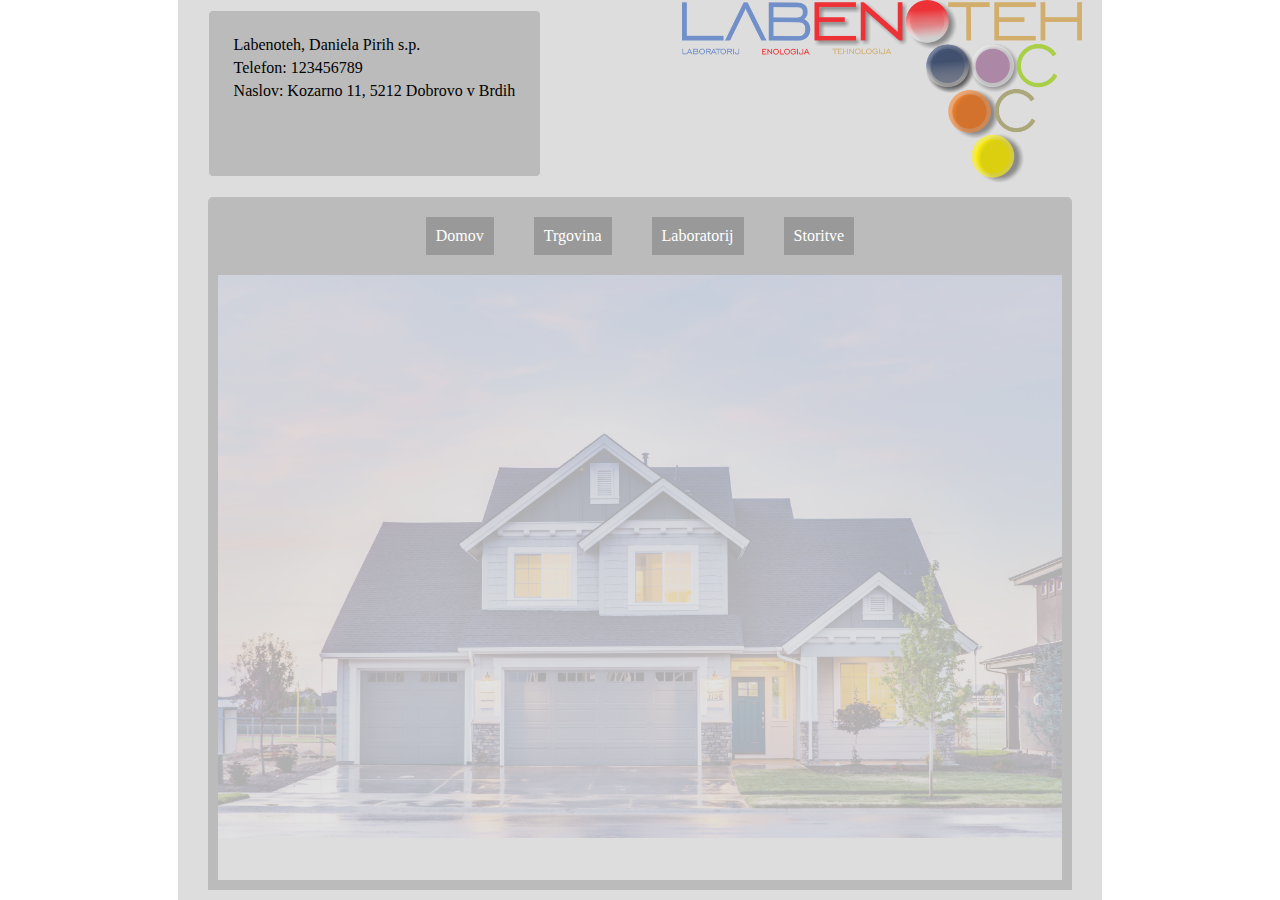
<file: index.html>
<!doctype html>
<html lang="en">
    <head>
    <!-- Required meta tags -->
        <meta charset="utf-8">
        <meta name="viewport" content="width=device-width, initial-scale=1.0">
        <link rel="stylesheet" href="style.css">
        <link href="https://fonts.googleapis.com/css?family=Open+Sans:300"
              rel="stylesheet">
        <title>Labenoteh</title>
        <script type="text/javascript">

        </script>
    </head>
    <body>
        <div class="base">
            <header>
                <div class="logo_and_contact">
                    <div class="contact">
                        <p>Labenoteh, Daniela Pirih s.p. </p>
                        <p>Telefon: 123456789</p>
                        <p>Naslov: Kozarno 11, 5212 Dobrovo v Brdih</p>
<!--                         <p>Telefon: </p>
                        <p>123456789</p>
                        <p>Naslov: </p>
                        <p>Kozarno 11</p>
                        <p>5212 Dobrovo v Brdih</p> -->
                    </div>
                    <a class="logo_anchor" href="index.html">
                        <img class="logo" src="logo.png">
                    </a>
                </div>
                <nav>
                    <a href="index.html">Domov</a>
                    <a href="trgovina.html">Trgovina</a>
                    <a href="laboratorij.html">Laboratorij</a>
                    <a href="storitve.html">Storitve</a>
                </nav>
            </header>
            <section>
                <img class="shop_image" src="house.jpg">
            </section>
        </div>
    </body>
</html>
</file>
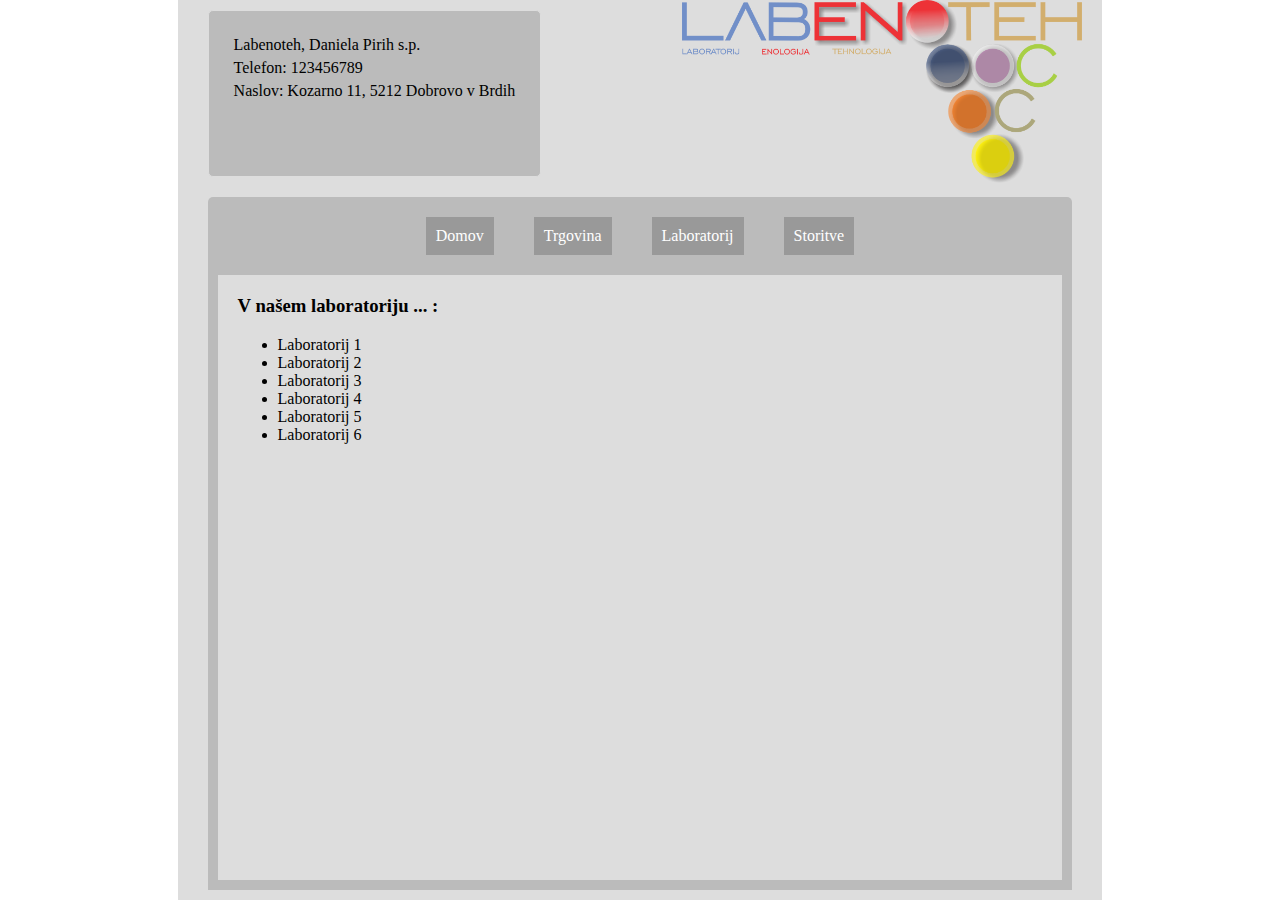
<file: laboratorij.html>
<!doctype html>
<html lang="en">
    <head>
    <!-- Required meta tags -->
        <meta charset="utf-8">
        <meta name="viewport" content="width=device-width, initial-scale=1.0">
        <link rel="stylesheet" href="style.css">
        <link href="https://fonts.googleapis.com/css?family=Open+Sans:300"
              rel="stylesheet">
        <title>Laboratorij - Labenoteh</title>
        <script type="text/javascript">

        </script>
    </head>
    <body>
        <div class="base">
            <header>
                <div class="logo_and_contact">
                    <div class="contact">
                        <p>Labenoteh, Daniela Pirih s.p. </p>
                        <p>Telefon: 123456789</p>
                        <p>Naslov: Kozarno 11, 5212 Dobrovo v Brdih</p>
<!--                         <p>Telefon: </p>
                        <p>123456789</p>
                        <p>Naslov: </p>
                        <p>Kozarno 11</p>
                        <p>5212 Dobrovo v Brdih</p> -->
                    </div>
                    <a class="logo_anchor" href="index.html">
                        <img class="logo" src="logo.png">
                    </a>
                </div>
                <nav>
                    <a href="index.html">Domov</a>
                    <a href="trgovina.html">Trgovina</a>
                    <a href="laboratorij.html">Laboratorij</a>
                    <a href="storitve.html">Storitve</a>
                </nav>
            </header>
            <section>
                <div class="div_section">
                    <h3>V našem laboratoriju ... :</h3>
                    <ul>
                        <li>Laboratorij 1</li>
                        <li>Laboratorij 2</li>
                        <li>Laboratorij 3</li>
                        <li>Laboratorij 4</li>
                        <li>Laboratorij 5</li>
                        <li>Laboratorij 6</li>
                    </ul>
                </div>
            </section>
        </div>
    </body>
</html>
</file>
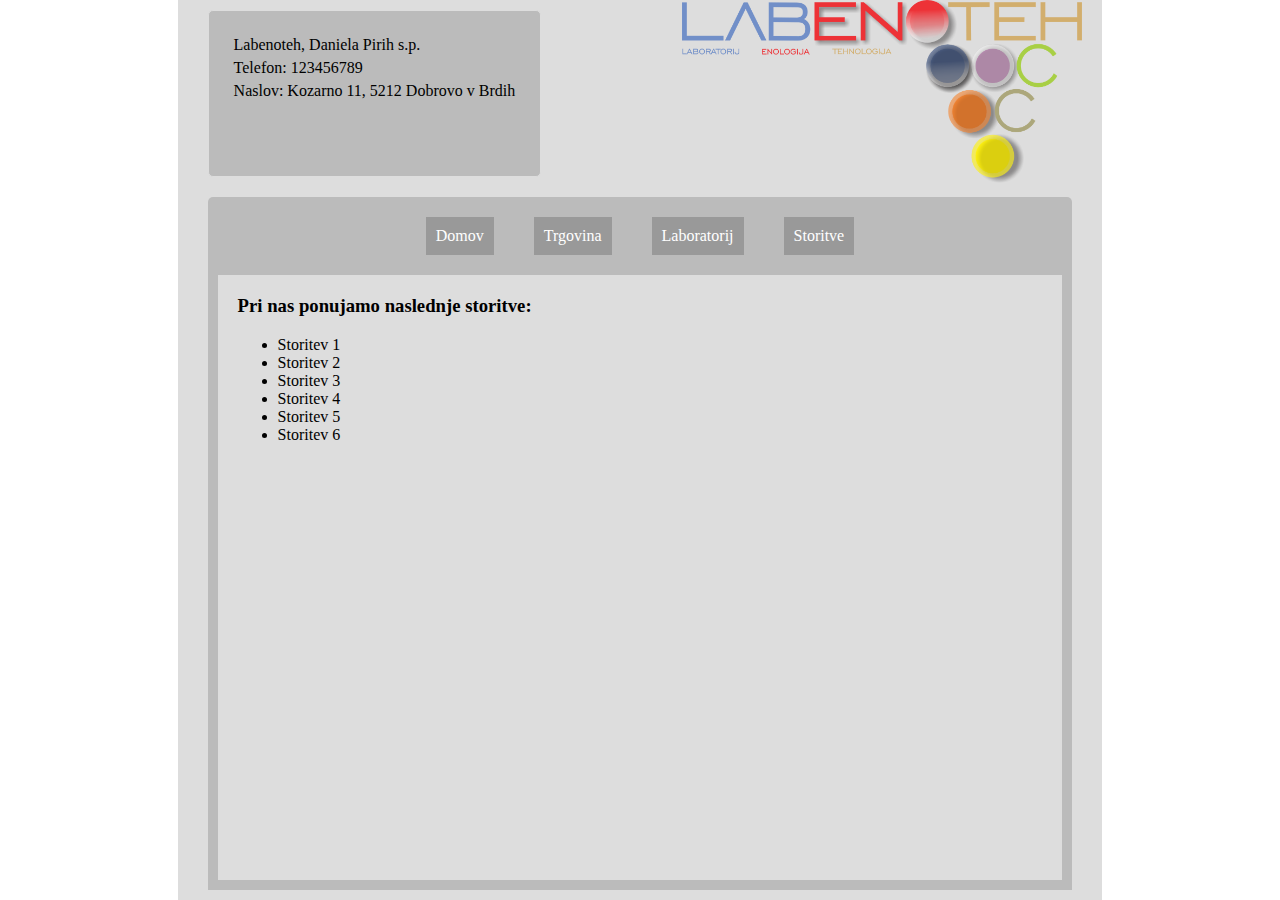
<file: storitve.html>
<!doctype html>
<html lang="en">
    <head>
    <!-- Required meta tags -->
        <meta charset="utf-8">
        <meta name="viewport" content="width=device-width, initial-scale=1.0">
        <link rel="stylesheet" href="style.css">
        <link href="https://fonts.googleapis.com/css?family=Open+Sans:300"
              rel="stylesheet">
        <title>Storitve - Labenoteh</title>
        <script type="text/javascript">

        </script>
    </head>
    <body>
        <div class="base">
            <header>
                <div class="logo_and_contact">
                    <div class="contact">
                        <p>Labenoteh, Daniela Pirih s.p. </p>
                        <p>Telefon: 123456789</p>
                        <p>Naslov: Kozarno 11, 5212 Dobrovo v Brdih</p>
<!--                         <p>Telefon: </p>
                        <p>123456789</p>
                        <p>Naslov: </p>
                        <p>Kozarno 11</p>
                        <p>5212 Dobrovo v Brdih</p> -->
                    </div>
                    <a class="logo_anchor" href="index.html">
                        <img class="logo" src="logo.png">
                    </a>
                </div>
                <nav>
                    <a href="index.html">Domov</a>
                    <a href="trgovina.html">Trgovina</a>
                    <a href="laboratorij.html">Laboratorij</a>
                    <a href="storitve.html">Storitve</a>
                </nav>
            </header>
            <section>
                <div class="div_section">
                    <h3>Pri nas ponujamo naslednje storitve:</h3>
                    <ul>
                        <li>Storitev 1</li>
                        <li>Storitev 2</li>
                        <li>Storitev 3</li>
                        <li>Storitev 4</li>
                        <li>Storitev 5</li>
                        <li>Storitev 6</li>
                    </ul>
                </div>
            </section>
            </section>
        </div>
    </body>
</html>
</file>
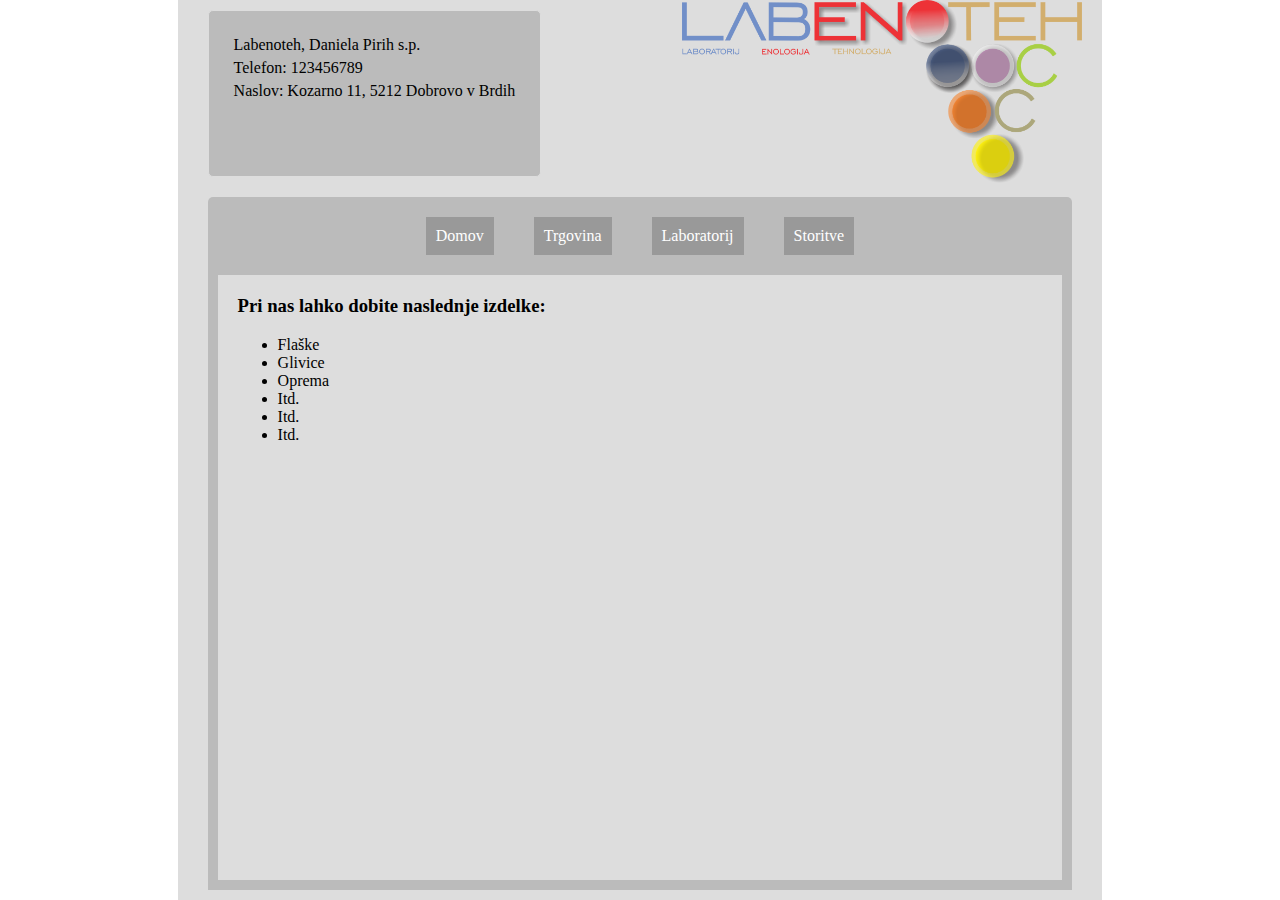
<file: trgovina.html>
<!doctype html>
<html lang="en">
    <head>
    <!-- Required meta tags -->
        <meta charset="utf-8">
        <meta name="viewport" content="width=device-width, initial-scale=1.0">
        <link rel="stylesheet" href="style.css">
        <link href="https://fonts.googleapis.com/css?family=Open+Sans:300"
              rel="stylesheet">
        <title>Trgovina - Labenoteh</title>
        <script type="text/javascript">

        </script>
    </head>
    <body>
        <div class="base">
            <header>
                <div class="logo_and_contact">
                    <div class="contact">
                        <p>Labenoteh, Daniela Pirih s.p. </p>
                        <p>Telefon: 123456789</p>
                        <p>Naslov: Kozarno 11, 5212 Dobrovo v Brdih</p>
<!--                         <p>Telefon: </p>
                        <p>123456789</p>
                        <p>Naslov: </p>
                        <p>Kozarno 11</p>
                        <p>5212 Dobrovo v Brdih</p> -->
                    </div>
                    <a class="logo_anchor" href="index.html">
                        <img class="logo" src="logo.png">
                    </a>
                </div>
                <nav>
                    <a href="index.html">Domov</a>
                    <a href="trgovina.html">Trgovina</a>
                    <a href="laboratorij.html">Laboratorij</a>
                    <a href="storitve.html">Storitve</a>
                </nav>
            </header>
            <section>
                <div class="div_section">
                    <h3>Pri nas lahko dobite naslednje izdelke:</h3>
                    <ul>
                        <li>Flaške</li>
                        <li>Glivice</li>
                        <li>Oprema</li>
                        <li>Itd.</li>
                        <li>Itd.</li>
                        <li>Itd.</li>
                    </ul>
                </div>
            </section>
        </div>
    </body>
</html>
</file>
<file: style.css>
body {
    margin-top: 0px;
    margin-bottom: 0px;
}

.base {
    width: 70%;
    margin: auto;
    display: flex;
    flex-direction: column;
    padding-left: 20px;
    padding-right: 20px;
    background-color: #dddddd;
}
header {
    display: flex;
    flex-direction: column;
}
nav {
    display: flex;
    flex-direction: row;
    justify-content: center;
    background-color: #bbbbbb;
    margin: 10px;
    margin-bottom: 0px;
    border-top-left-radius: 5px;
    border-top-right-radius: 5px;
    border-style: solid;
    border-width: 0px;
}



.logo_anchor {
    width: 400px;

}
.logo {
    width: 400px;

}


.shop_image {
    width: 100%;
    opacity: 0.2;
}
nav > a {
    margin: 20px;
    padding: 10px;

    background-color: #999999;
    color: white;
    text-decoration: none;
}
.logo_and_contact {
    display: flex;
    flex-direction: row;
    justify-content: space-between;

}
.contact {
    margin: 10px;
    margin-right: 50px;
    padding: 20px;
    border-radius: 5px;
    border-style: solid;
    border-color: #dddddd;
    border-width: 1px;
    background-color: #bbbbbb; 
    /*box-shadow: inset 0 0 5px 10px #dddddd;*/
}
.contact p {
    margin: 5px;
}

section {
    margin: 10px;
    margin-top: 0px;
    border-width: 10px;
    border-style: solid;
    border-color: #bbbbbb;
    border-top: none;
    height: 100%;
    overflow: auto;
    flex-grow: 1;
}

html, body, .base {
   min-height: 100vh;
}

.div_section {
    margin: 20px;
}
</file>
